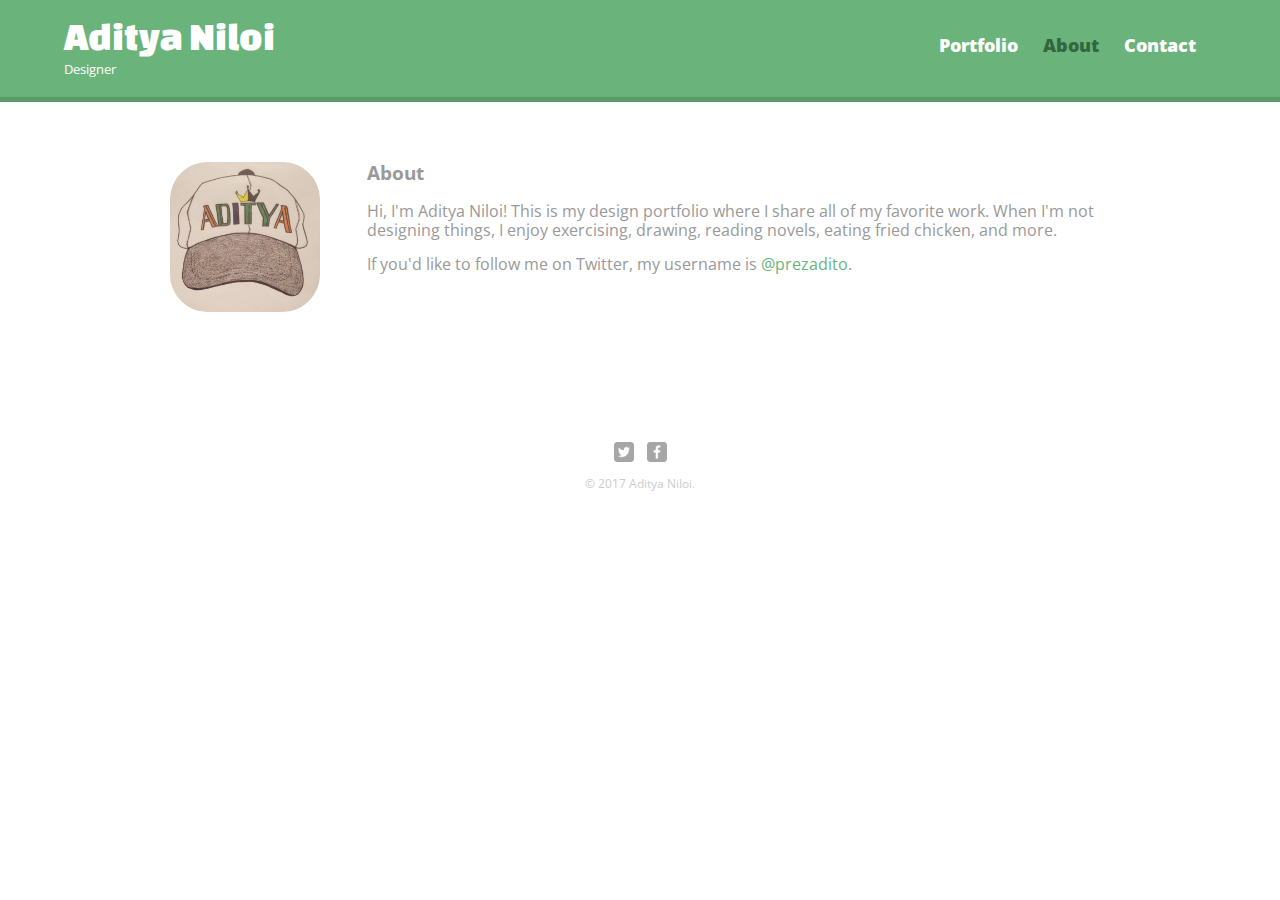
<file: about.html>
<!DOCTYPE html>
<html>
  <head>
    <meta charset="utf-8">
    <title>Aditya Niloi | Designer</title>
    <link rel="stylesheet" href="css/normalize.css">
    <link href='http://fonts.googleapis.com/css?family=Changa+One|Open+Sans:400italic,700italic,400,700,800' rel='stylesheet' type='text/css'>
    <link rel="stylesheet" href="css/main.css">
    <link rel="stylesheet" href="css/responsive.css">
    <meta name="viewport" content="width=device-width, initial-scale=1.0">
  </head>
  <body>
    <header>
      <a href="index.html" id="logo">
        <h1>Aditya Niloi</h1>
        <h2>Designer</h2>
      </a>
      <nav>
        <ul>
          <li><a href="index.html">Portfolio</a></li>
          <li><a href="about.html" class="selected">About</a></li>
          <li><a href="contact.html">Contact</a></li>
        </ul> 
      </nav>
    </header>
    <div id="wrapper">
      <section>
        <img src="img/aditya.jpg" alt="Photograph of Aditya Niloi" class="profile-photo">
        <h3>About</h3>
        <p>Hi, I'm Aditya Niloi! This is my design portfolio where I share all of my favorite work. When I'm not designing things, I enjoy exercising, drawing, reading novels, eating fried chicken, and more.</p>
        <p>If you'd like to follow me on Twitter, my username is <a href="http://twitter.com/prezadito">@prezadito</a>.</p>
      </section>
      <footer>
        <a href="http://twitter.com/prezadito"><img src="img/twitter-wrap.png" alt="Twitter Logo" class="social-icon"></a>
        <a href="http://facebook.com/aniloi"><img src="img/facebook-wrap.png" alt="Facebook Logo" class="social-icon"></a>
        <p>&copy; 2017 Aditya Niloi.</p>
      </footer>
    </div>
  </body>
</html>
</file>
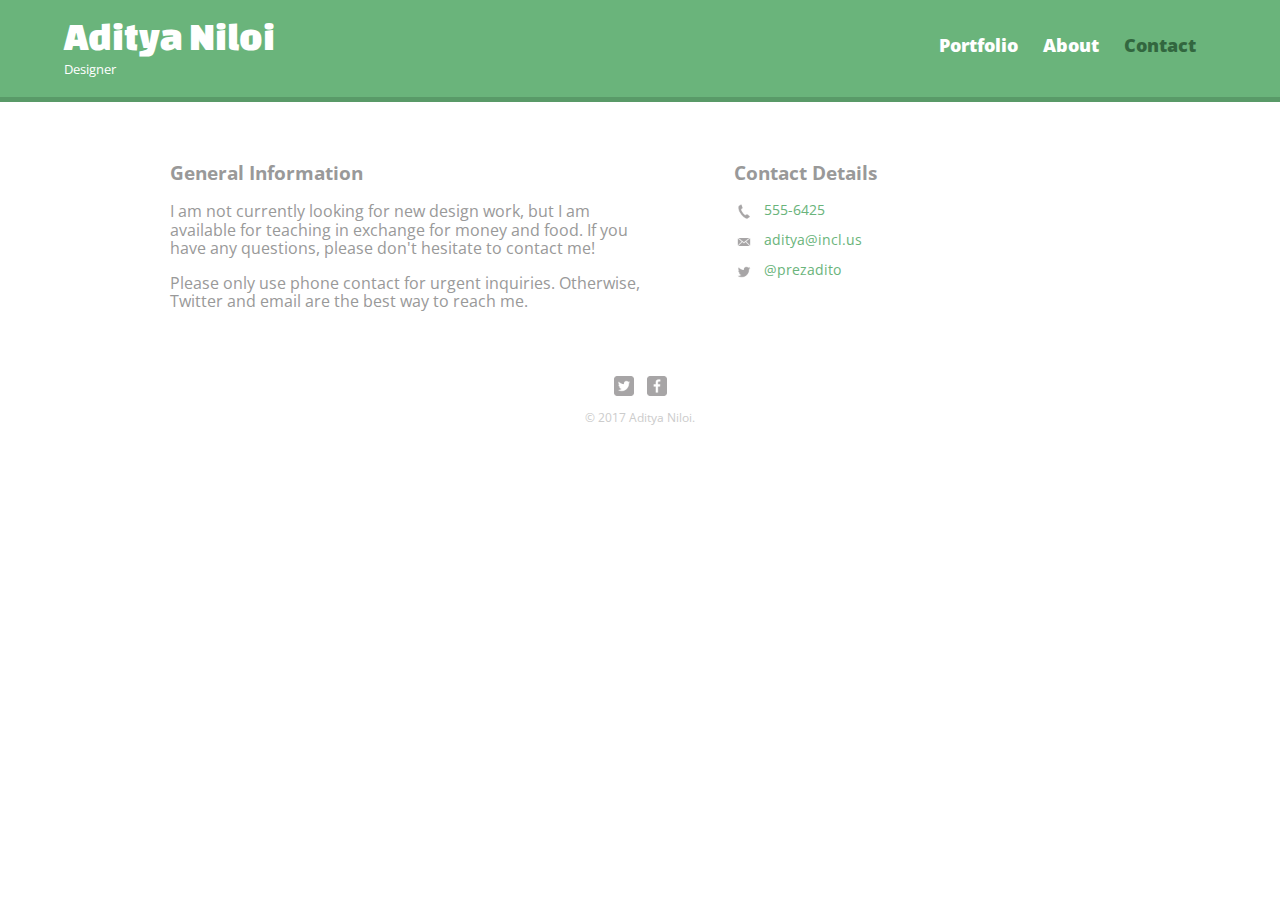
<file: contact.html>
<!DOCTYPE html>
<html>
  <head>
    <meta charset="utf-8">
    <title>Aditya Niloi | Designer</title>
    <link rel="stylesheet" href="css/normalize.css">
    <link href='http://fonts.googleapis.com/css?family=Changa+One|Open+Sans:400italic,700italic,400,700,800' rel='stylesheet' type='text/css'>
    <link rel="stylesheet" href="css/main.css">
    <link rel="stylesheet" href="css/responsive.css">
    <meta name="viewport" content="width=device-width, initial-scale=1.0">
  </head>
  <body>
    <header>
      <a href="index.html" id="logo">
        <h1>Aditya Niloi</h1>
        <h2>Designer</h2>
      </a>
      <nav>
        <ul>
          <li><a href="index.html">Portfolio</a></li>
          <li><a href="about.html">About</a></li>
          <li><a href="contact.html" class="selected">Contact</a></li>
        </ul>
      </nav>
    </header>
    <div id="wrapper">
      <section id="primary">
        <h3>General Information</h3>
        <p>I am not currently looking for new design work, but I am available for teaching in exchange for money and food. If you have any questions, please don't hesitate to contact me!</p>
        <p>Please only use phone contact for urgent inquiries. Otherwise, Twitter and email are the best way to reach me.</p>
      </section>
      <section id="secondary">
        <h3>Contact Details</h3>
        <ul class="contact-info">
          <li class="phone"><a href="tel:555-6425">555-6425</a></li>
          <li class="mail"><a href="mailto:aditya@incl.us">aditya@incl.us</a></li>
          <li class="twitter"><a href="http://twitter.com/intent/tweet?screen_name=prezadito">@prezadito</a></li>
        </ul>
      </section>
      <footer>
        <a href="http://twitter.com/prezadito"><img src="img/twitter-wrap.png" alt="Twitter Logo" class="social-icon"></a>
        <a href="http://facebook.com/aniloi"><img src="img/facebook-wrap.png" alt="Facebook Logo" class="social-icon"></a>
        <p>&copy; 2017 Aditya Niloi.</p>
      </footer>
    </div>
  </body>
</html>
</file>
<file: css/main.css>
/**********************************
GENERAL
***********************************/

body {
  font-family: 'Open Sans', sans-serif;
}

a {
  text-decoration: none;
}

#wrapper {
  max-width: 940px;
  margin: 0 auto;
  padding: 0 5%;
}

img {
  max-width: 100%;
}

h3 {
  margin: 0 0 1em 0;
}



/**********************************
HEADING
***********************************/

header {
  float: left;
  margin: 0 0 30px 0;
  padding: 5px 0 0 0;
  width: 100%;
}

#logo {
  text-align: center;
  margin: 0;
}

h1 {
  font-family: 'Changa One', sans-serif;
  margin: 15px 0;
  font-size: 1.75em;
  font-weight: normal;
  line-height: 0.8em;
}

h2 {
  font-size: 0.75em;
  margin: -5px 0 0;
  font-weight: normal;
}



/**********************************
NAVIGATION
***********************************/

nav {
  text-align: center;
  padding: 10px 0;
  margin: 20px 0 0;
}

nav ul {
  list-style: none;
  margin: 0 10px;
  padding: 0;
}

nav li {
  display: inline-block;
}

nav a {
  font-weight: 800;
  padding: 15px 10px;
}



/**********************************
FOOTER
***********************************/

footer {
  font-size: 0.75em;
  text-align: center;
  clear: both;
  padding-top: 50px;
  color: #ccc;
}

.social-icon {
  width: 20px;
  height: 20px;
  margin: 0 5px;
}



/**********************************
PAGE: PORTFOLIO
***********************************/

#gallery {
  margin: 0;
  padding: 0;
  list-style: none;
}

#gallery li {
  float: left;
  width: 45%;
  margin: 2.5%;
  background-color: #f5f5f5;
  color: #bdc3c7;
}

#gallery li a p {
  margin: 0;
  padding: 5%;
  font-size: 0.75em;
  color: #bdc3c7
}



/**********************************
PAGE: ABOUT
***********************************/

.profile-photo {
  display: block;
  max-width: 150px;
  margin: 0 auto 30px;
  border-radius: 25%;
}



/**********************************
PAGE: CONTACT
***********************************/

.contact-info {
  list-style: none;
  padding: 0;
  margin: 0;
  font-size: 0.9em;
}

.contact-info a {
  display: block;
  min-height: 20px;
  background-repeat: no-repeat;
  background-size: 20px 20px;
  padding: 0 0 0 30px;
  margin: 0 0 10px;
}

.contact-info li.phone a {
  background-image: url('../img/phone.png');
}

.contact-info li.mail a {
  background-image: url('../img/mail.png');
}

.contact-info li.twitter a {
  background-image: url('../img/twitter.png');
}



/**********************************
COLORS
***********************************/

/* site body */
body {
  background-color: #fff;
  color: #999;
}

/* green header */
header {
  background: #6ab47b;
  border-color: #599a68;
}

/* nav background on mobile */
nav {
  background: #599a68;
}

/* logo text */
h1, h2 {
  color: #fff;
}

/* links */
a {
  color: #6ab47b;
}

/* nav link */
nav a, nav a:visited {
  color: #fff;
}

/* selected nav link */
nav a.selected, nav a:hover {
  color: #32673f;
}
</file>
<file: css/responsive.css>
@media screen and (min-width: 480px) {
  
  /**********************************
  TWO COLUMN LAYOUT
  ***********************************/
  
  #primary {
    width: 50%;
    float: left;
  }
  
  #secondary {
    width: 40%;
    float: right;
  }
  

  
  /**********************************
  PAGE: PORTFOLIO
  ***********************************/
  
  #gallery li {
    width: 28.3333%;
  }
  
  #gallery li:nth-child(4n) {
    clear: left;
  }
  
  /**********************************
  PAGE: ABOUT
  ***********************************/
  
  .profile-photo {
    float: left;
    margin: 0 5% 80px 0;
  }
  
}

@media screen and (min-width: 660px) {

  /**********************************
  HEADER
  ***********************************/

  nav {
    background: none;
    float: right;
    font-size: 1.125em;
    margin-right: 5%;
    text-align: right;
    width: 45%;
  }
  
  #logo {
    float: left;
    margin-left: 5%;
    text-align: left;
    width: 45%;
  }
  
  h1 {
    font-size: 2.5em;
  }
  
  h2 {
    font-size: 0.825em;
    margin-bottom: 20px;
  }
  
  header {
    border-bottom: 5px solid #599a68;
    margin-bottom: 60px;
  }

  
}
</file>
